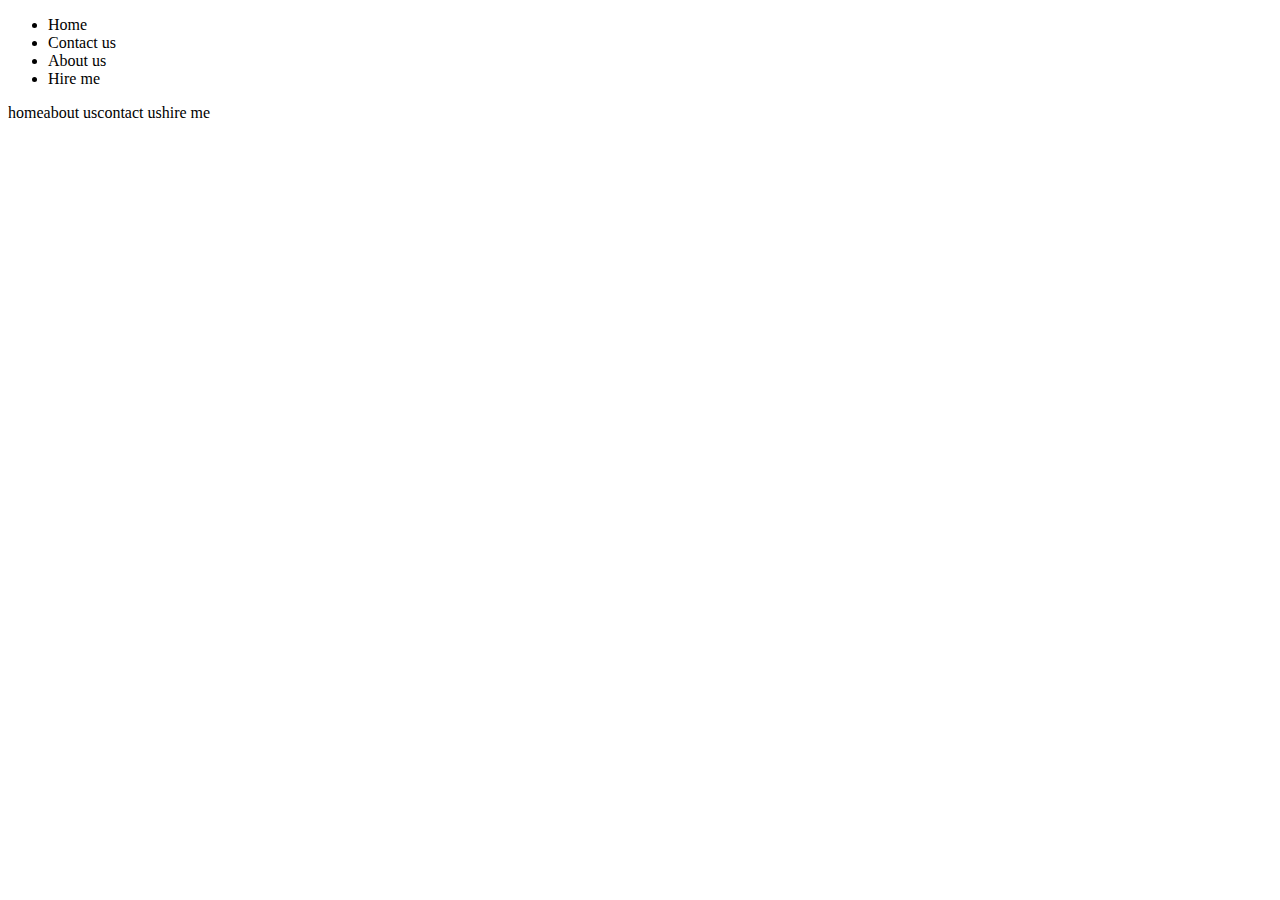
<file: index.html>
<!DOCTYPE html>
<html>

<head>
  <meta charset="utf-8">
  <meta name="viewport" content="width=device-width">
  <title>replit</title>
  <link href="style.css" rel="stylesheet" type="text/css" />
</head>

<body>
  <nav><ul>
    <li>Home</li>
    <li>Contact us</li>
    <li>About us</li>
    <li>Hire me</li>
  </ul></nav>
  <script src="script.js"></script>
  <table><td>
    <tr>home</tr>
    <tr>about us</tr>
    <tr>contact us</tr>
    <tr>hire me</tr>
  </td></table>

  <!--
  This script places a badge on your repl's full-browser view back to your repl's cover
  page. Try various colors for the theme: dark, light, red, orange, yellow, lime, green,
  teal, blue, blurple, magenta, pink!
  -->
  <script src="https://replit.com/public/js/replit-badge-v2.js" theme="dark" position="bottom-right"></script>
</body>

</html>
</file>
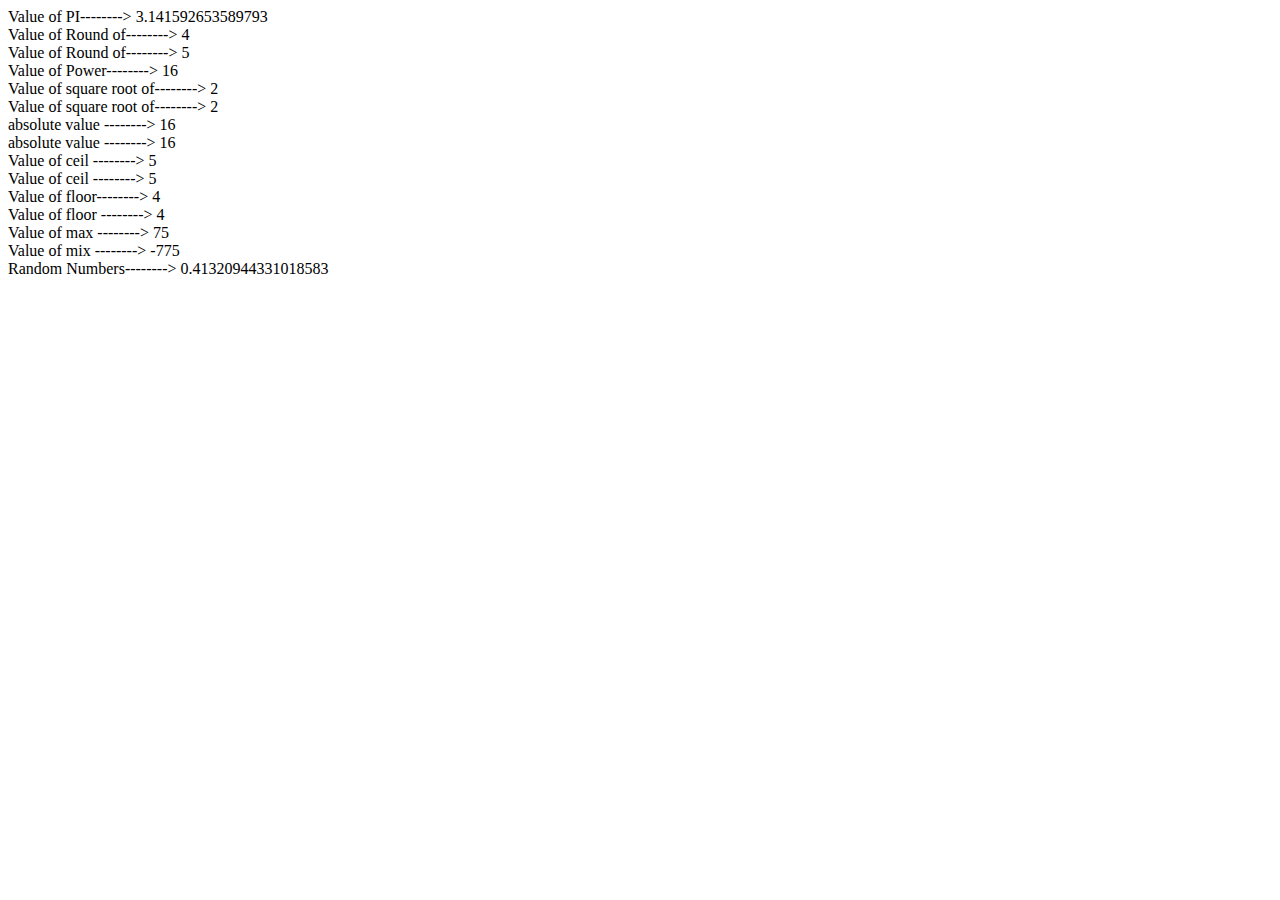
<file: mathFunction.html>
<!DOCTYPE html>
<html lang="en">
<head>
    <meta charset="UTF-8">
    <meta name="viewport" content="width=device-width, initial-scale=1.0">
    <title>Math Function in Javascript</title>
</head>
<body>

    <script>
        var pivalue = document.write( "Value of PI--------> ",Math.PI ,"<br>");
        document.write( "Value of Round of--------> ", Math.round(4.00000999) , "<br>");
        document.write("Value of Round of--------> ", Math.round(4.599) , "<br>");
        document.write( "Value of Power--------> ",Math.pow(4,2) , "<br>");
        document.write( "Value of square root of--------> ",Math.sqrt(4) , "<br>");
        document.write( "Value of square root of--------> ",Math.sqrt(4) , "<br>");
        document.write( " absolute value --------> ",Math.abs(16) , "<br>");
        document.write( " absolute value --------> ",Math.abs(-16) , "<br>");
        document.write( " Value of ceil --------> ",Math.ceil(4.66666) , "<br>");
        document.write( " Value of ceil --------> ",Math.ceil(4.01) , "<br>");

        document.write( " Value of floor--------> ",Math.floor(4.966666) , "<br>");
        document.write( " Value of floor --------> ",Math.floor(4.01) , "<br>");
        document.write( " Value of max --------> ",Math.max(4.01 , 4, 65, -44, 75, -775) , "<br>");
        document.write( " Value of mix --------> ",Math.min(4.01 , 4, 65, -44, 75, -775) , "<br>");
        document.write( " Random Numbers--------> ",Math.random() , "<br>");


    </script>
    
</body>
</html>
</file>
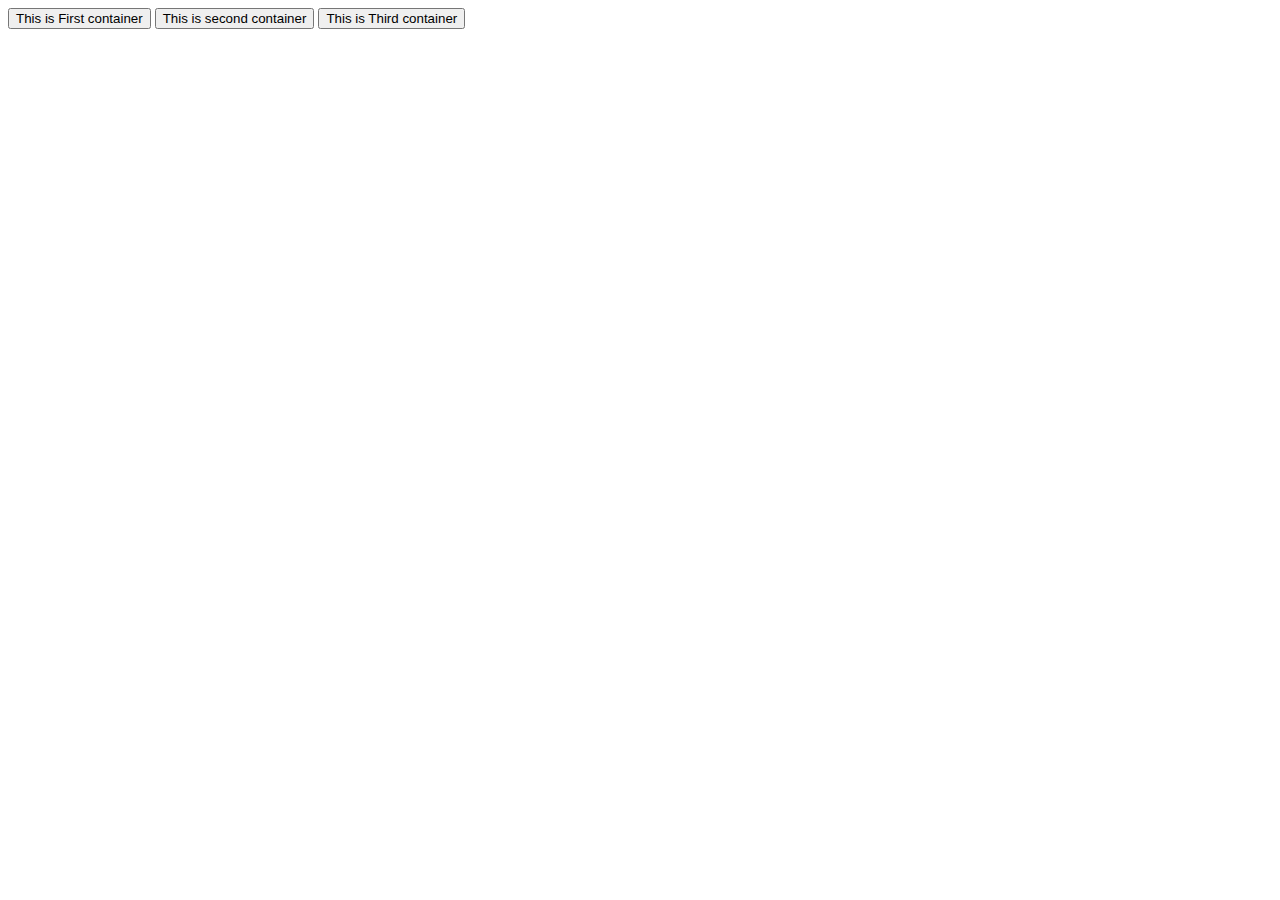
<file: print.html>
<!DOCTYPE html>
<html lang="en">
<head>
    <meta charset="UTF-8">
    <meta name="viewport" content="width=device-width, initial-scale=1.0">
    <title>Print certain section</title>
</head>
<body>
     <button id="divOne" onclick="myFunc('divOne')">
        This is First container
     </button>
     <button id="divTwo"  onclick="myFunc('divTwo')">
 This is second container
     </button>
     <button id="divThree"  onclick="myFunc('divThree')">
        This is Third  container
     </button>

     
     <script>
        function myFunc(idvalue){
            var backup= document.body.innerHTML;
        var textPrint= document.getElementById(idvalue).innerHTML;
        document.body.innerHTML=textPrint;
        window.print();
        document.body.innerHTML=backup;
        

        }
     </script>

</body>
</html>
</file>
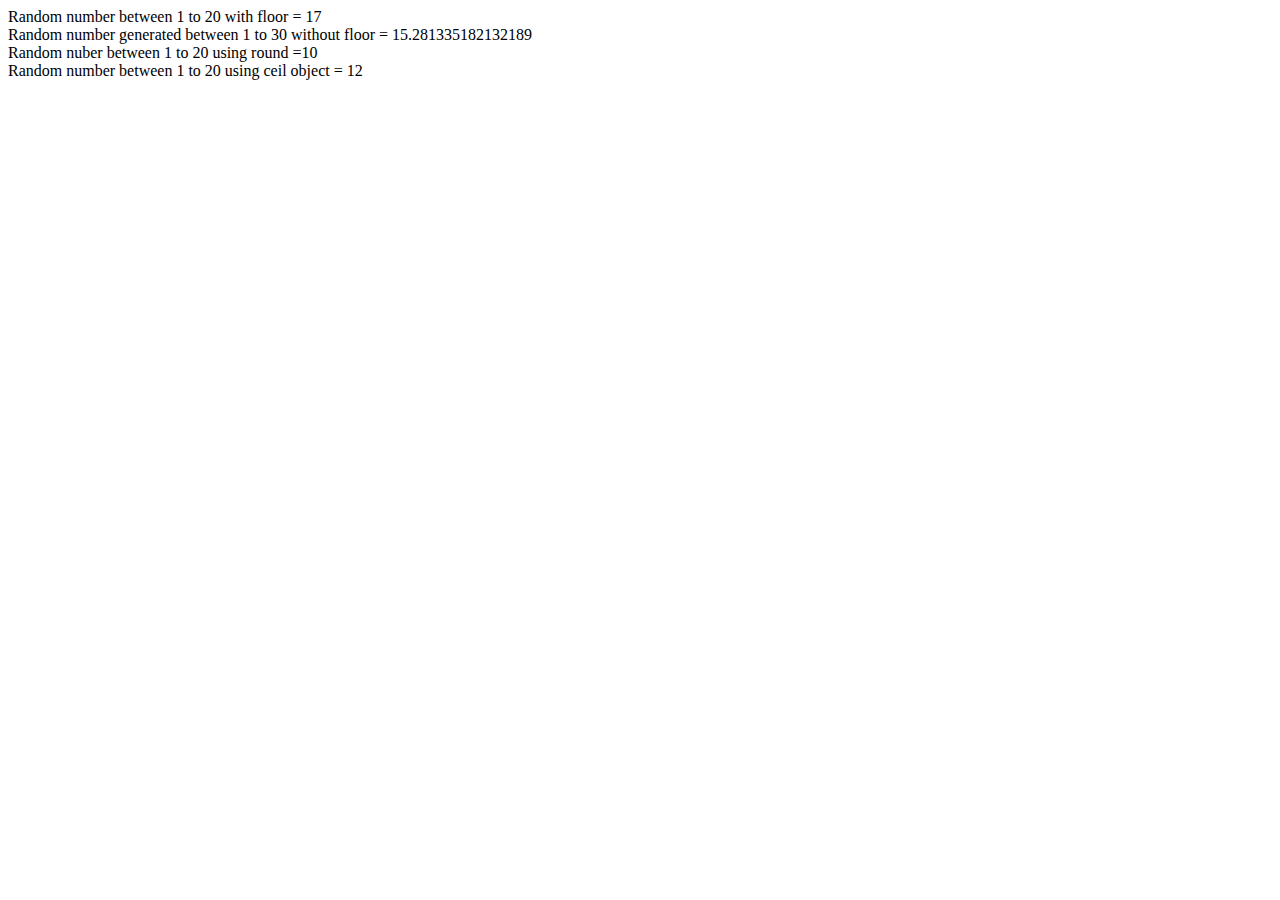
<file: randomnumbers.html>
<!DOCTYPE html>
<html lang="en">
<head>
    <meta charset="UTF-8">
    <meta name="viewport" content="width=device-width, initial-scale=1.0">
    <title>Random Numbers</title>
</head>
<body>
    <script>
        // random numbers btween 1 to 20

        let random = Math.floor(Math.random()*20 );
        document.write( "Random number between 1 to 20 with floor = ",random , "<br>");

        // without floor
        var randomnum= Math.random()*30;
        document.write("Random number generated between 1 to 30 without floor = ",randomnum , "<br>");
        // Using math.round

    document.write("Random nuber between 1 to 20 using round =", Math.round(Math.random()*20) , "<br>");


    // using ceil - ceil giver the upper value of decimal

    document.write("Random number between 1 to 20 using ceil object = ", Math.ceil(Math.random()*20));

    </script>
</body>
</html>
</file>
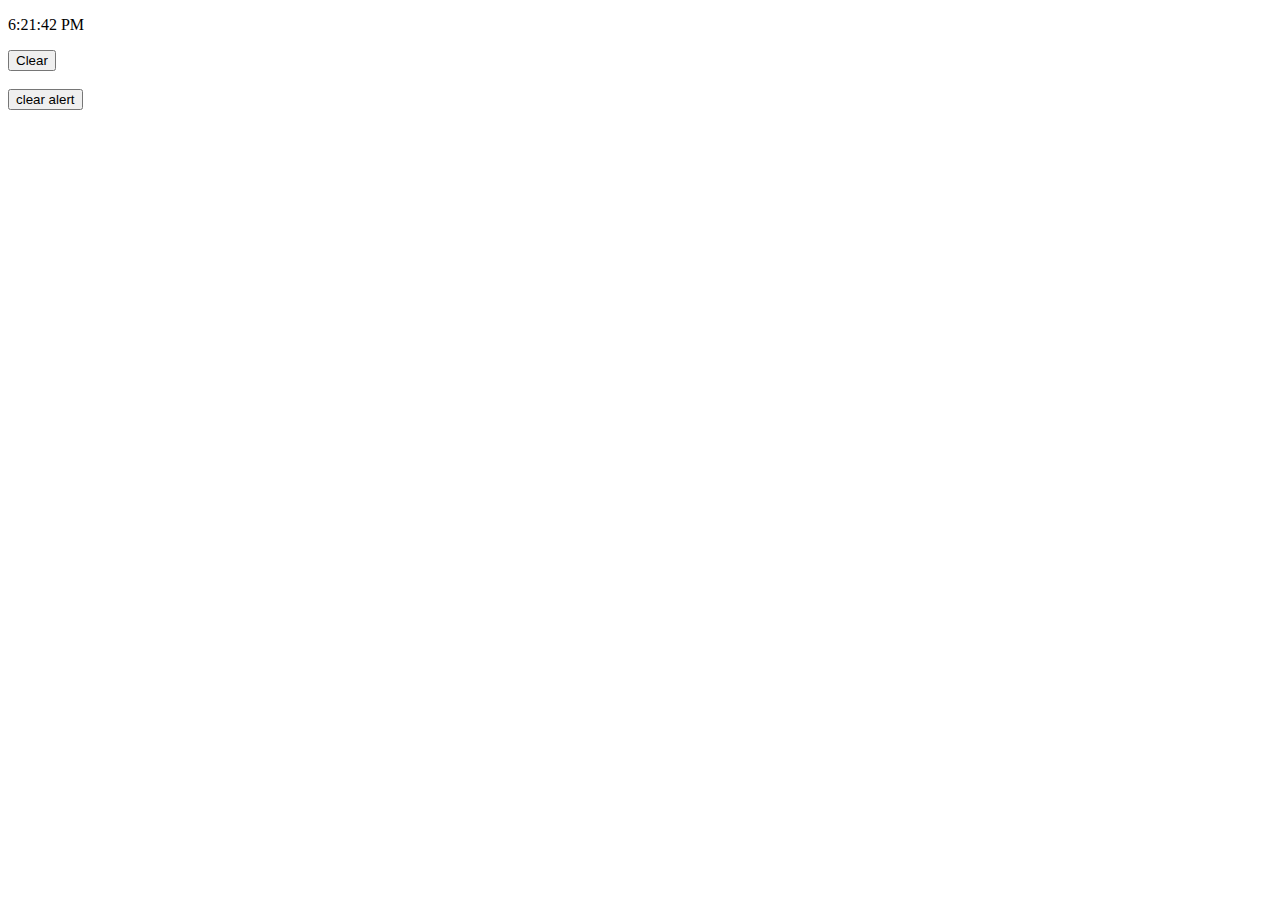
<file: setInterval.html>
<!DOCTYPE html>
<html lang="en">

<head>
    <meta charset="UTF-8">
    <meta name="viewport" content="width=device-width, initial-scale=1.0">
    <title>Set Interval</title>
</head>

<body>
    <p id="timer-p">
 <!-- set interval is not working -->
    </p>
    <p id="timer">
 <!-- set interval is working -->
    </p>
    <button onclick="clearInterval(clears)"> Clear</button>

 <br>
 <br>

    <button onclick="clearInterval(stopalert)">
        clear alert
    </button>


    <script>



 var stopalert= setInterval( function alerts(){
    alert("this is under alert function , to resume timer clear it  ")
        },5000);
        var clears = setInterval(timer, 1000);
        var date = new Date();
            var time = date.toLocaleTimeString();
            document.getElementById("timer-p").innerHTML = time;

        function timer() {
            var date = new Date();
            var time = date.toLocaleTimeString();
            document.getElementById("timer").innerHTML = time;
        }



    </script>
</body>

</html>
</file>
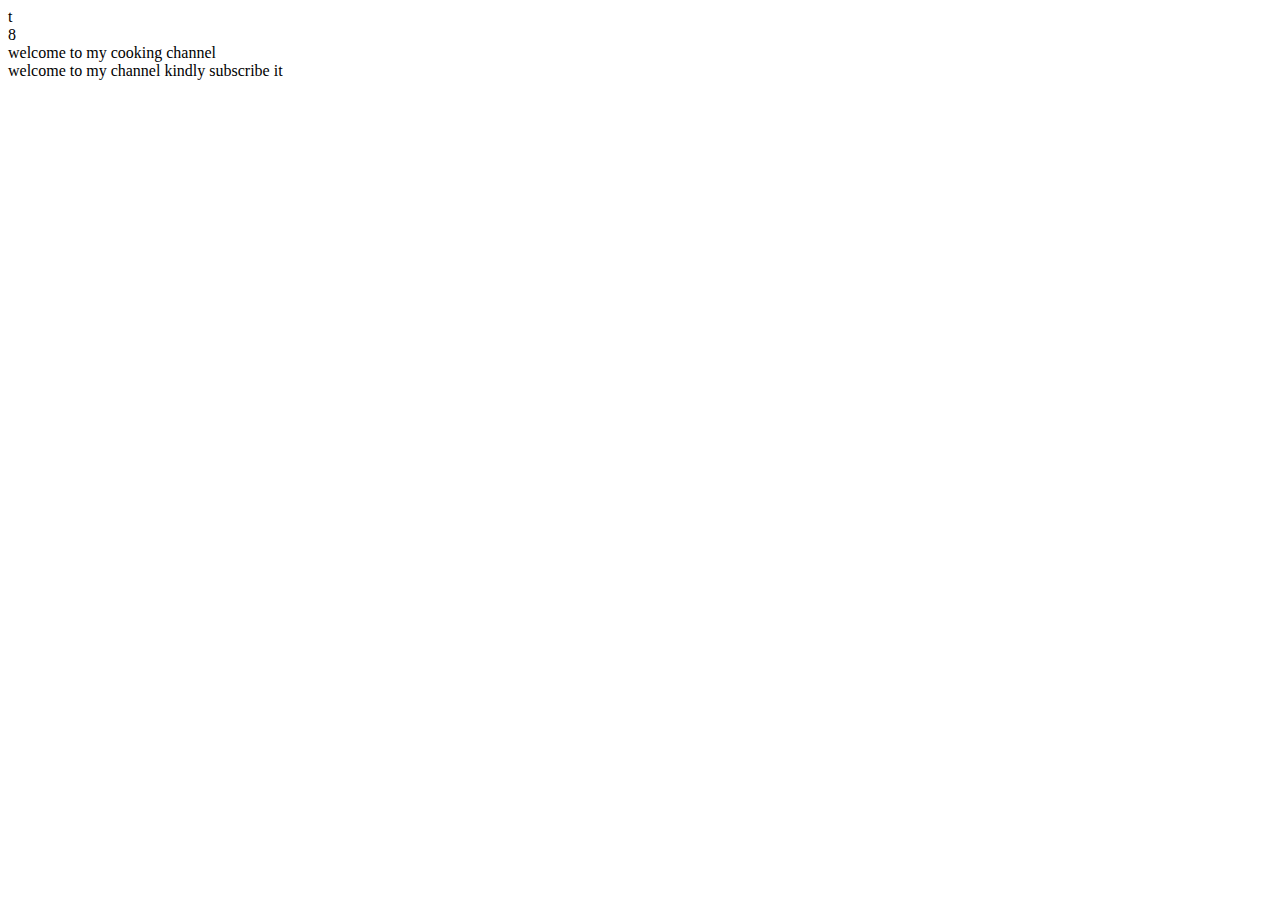
<file: string.html>
<!DOCTYPE html>
<html lang="en">
<head>
    <meta charset="UTF-8">
    <meta name="viewport" content="width=device-width, initial-scale=1.0">
    <title>strings</title>
</head>
<body>
    <script>
        var text= "welcome to my channel";
        document.write(` ${text.charAt(8)} <br>`);
        document.write(`${text.indexOf("to")}<br>`);
        document.write(text.replace("channel" , "cooking channel <br>"));
        var textNext= " kindly subscribe it ";
        document.write(`${text.concat(textNext)} `)
    </script>
</body>
</html>
</file>
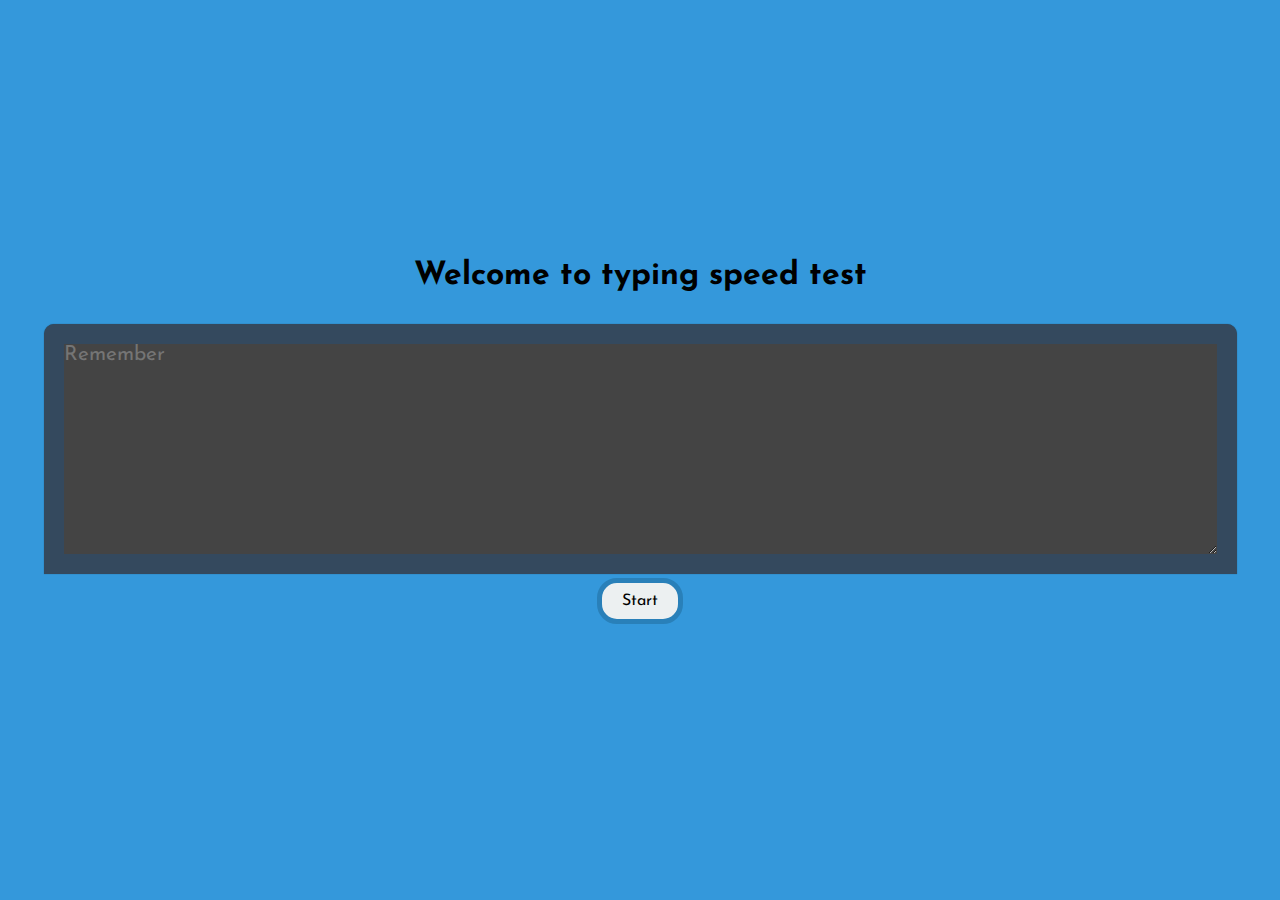
<file: typingspeedtest.html>
<!DOCTYPE html>
<html lang="en">

<head>
    <meta charset="UTF-8">
    <meta name="viewport" content="width=device-width, initial-scale=1.0">

    <title>Typing Speed Test</title>
    <link href="https://fonts.googleapis.com/css2?family=Josefin+Sans:ital,wght@0,100..700;1,100..700&display=swap"
        rel="stylesheet">
</head>

<style>
    * {
        margin: 0;
        padding: 0;
        box-sizing: border-box;
        font-family: "Josefin Sans", sans-serif;

    }

    .mainDiv {
        width: 100%;
        height: 100vh;
        position: relative;
        background-color: #3498db;



    }

    textarea {
        background-color: #444;
        box-shadow: 0 0 1px rgba(0, 0, 0, 0.5);
        border-radius: 10px 10px 0 0;
        border: 20px solid #34495e;
        color: white;
        font-size: 1.3em;
        max-width: 100%;
    }

    .centerDiv {
        position: absolute;
        top: 50%;
        left: 50%;
        transform: translate(-50%, -50%);
        text-align: center;
    }

    .mainbtn {
        padding: 10px 20px;
        border-radius: 20px;
        border: 5px solid #2980b9;
        background: #ecf0f1;
        font-size: 1rem;
    }

    .text-area {
        width: 100vw;
    }
</style>

<body>


    <div class="mainDiv">
        <div class="centerDiv">
            <h1>Welcome to typing speed test</h1> <br>
            <h2 class="msg" id="msg">

            </h2>

            <br>
            <div class="text-area"> <textarea id="mywords" rows="10" cols="100" placeholder="Remember"></textarea></div>
            <button id="btn" class="mainbtn">Start</button>

            <br>
            <br>
            <h3 id="result"></h3>
        </div>

    </div>


    <script>

        const setofwords = ["My name is khushi jaiswal",
            "i am twenty-one years old", "my hobby is playing badminton", " i am a frontend developer", " i am working at real11 fantasy sports "];


        const message = document.getElementById('msg');
        const typedwords = document.getElementById('mywords');
        const btn = document.getElementById('btn');
        typedwords.disabled = true;

        let starttime, endTime;


        const playgame = () => {
            let randomnumber = Math.floor(Math.random() * setofwords.length);
            console.log(randomnumber);
            message.innerText = setofwords[randomnumber];

            let date = new Date();
            startTime = date.getTime();
            btn.innerText = 'Done';




        }

        const endPlay = () => {

            const result = document.getElementById('result');

            let date = new Date();

            endTime = date.getTime();

            let totalTime = (endTime - startTime) / 1000;
            console.log(totalTime);

            let totalString = typedwords.value;
            let wordCount = wordcounter(totalString);

            let speed = Math.round((wordCount / totalTime) * 60);
            let resultText = `You typed ${speed} words per miniute and `;



            let finalMsg = resultText + compareWords(message.innerText, totalString);




            result.innerText = finalMsg;

            typedwords.value = " ";



        }


        const wordcounter = (totalString) => {
            let totalWords = totalString.split(" ").length;
            console.log(totalWords);
            return totalWords;
        }
        const compareWords = (str1, str2) => {
            let words1 = str1.split(" ");
            let words2 = str2.split(" ");
            let count = 0;


            words1.forEach(function (item, index) {

                if (item == words2[index]) {
                    count++;
                }

            });
            let errorWords = words1.length - count;
            return (count + " correct out of " + words1.length);

        }







        btn.addEventListener('click', function () {
            console.log(this);


            if (this.innerText == 'Start') {
                typedwords.disabled = false;
                playgame();

            }

            else if (this.innerText == 'Done') {

                typedwords.disabled = true;
                btn.innerText = 'Start';
                endPlay();





            }
        });






    </script>
</body>

</html>
</file>
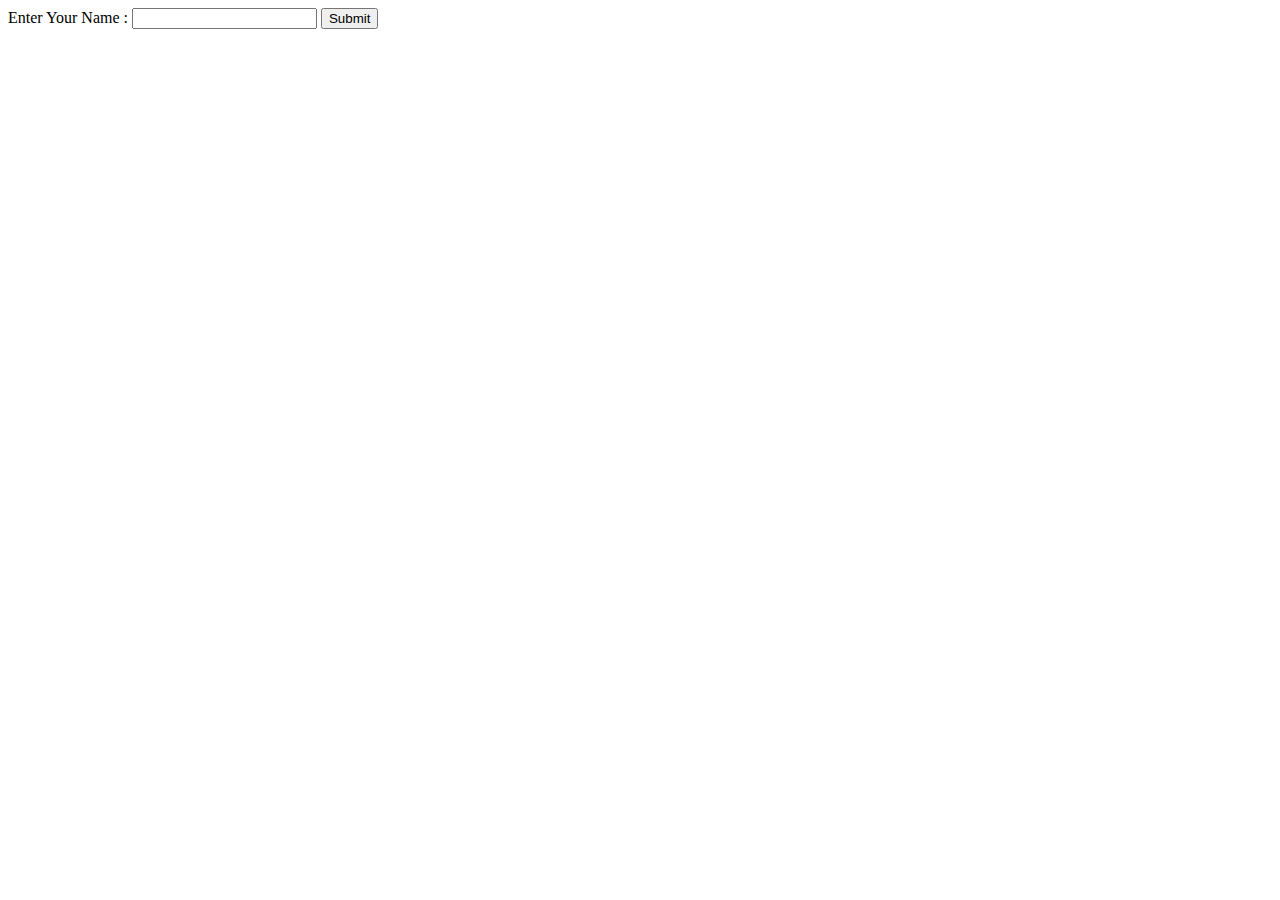
<file: welcomeguest.html>
<!DOCTYPE html>
<html lang="en">

<head>
    <meta charset="UTF-8">
    <meta name="viewport" content="width=device-width, initial-scale=1.0">
    <title>Welcome guest problem</title>
</head>

<body>
    Enter Your Name : <input type="text" id="name">

    <button onclick="myfunc()"> Submit </button>
    <br>

    <script>

        var guest = ["guest1", "guest2", "guest3", "guest4", "guest5", "guest6", "guest7", "guest8", "guest9", "guest10"];


        function myfunc() {

            var guestname = document.getElementById("name").value;
            console.log(guestname)


            var check = guest.includes(guestname);
            console.log(check);
            if (check == 1) {
                document.write("Welcome to our family function");
            }
            else {
                document.write("Sorry!!  Your name is not in the list")
            }

        }


    </script>

</body>

</html>
</file>
<file: style.css>
document.getElementsByTagName("ul")[0].firstElementChild.style.color = "red"
document.getElementsByTagName("ul")[0].firstElementChild.style.color = "green"
document.getElementsByTagName("ul")[0].lastElementChild.style.color = "green"
Array.from(document.getElementsByTagName("li")).forEach((element) =>{
  element.style.background= "red";
})
</file>
